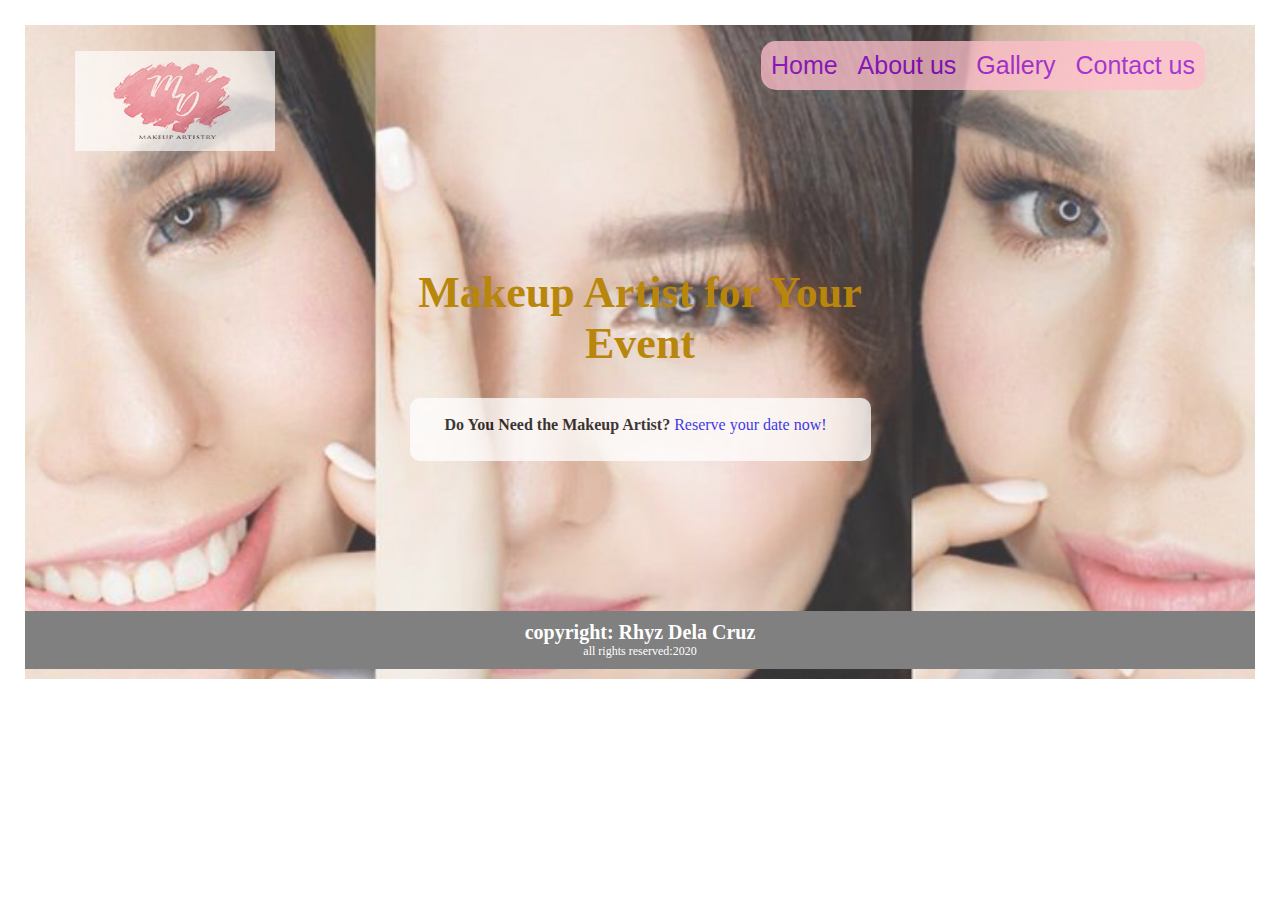
<file: index.html>
<!DOCTYPE html>
<html lang="en">
<head>
    <meta charset="UTF-8">
    <meta author="rhyz dela cruz">
    <meta name="viewport" content="width=device-width, initial-scale=1.0">
    <meta http-equiv="X=UA=Compatible" content="ie=edge">
    
    
    <link rel="stylesheet" href="css/style.css">
    <link rel="shortcut icon" href="images/logo.ico">
    
    <title>MD | Be the best version of you</title>
    
    <style>
    
    @media screen and (max-width: 768px){
        ul {
    list-style-type: none;
    padding-right: 50px;
        width: 300px;}
        
        .headfront {
    width: 450px;
    margin: 0 30px;
    margin-top: 100px;}
    
        body{margin: 0;}
        
        .background {
    background-size: 150% 500px;
    padding-bottom: 10px;
    margin-bottom: 10px;}
       
        
        .boxedfront {
    padding-top: 1px;
    width: 451px;
    margin: 0 25px;
    background-color: #ffffff;
    border-radius: 10px;
    padding-bottom: 10px;
    padding-left: 10px;
    line-height: 20px;
    display: block;
    margin-bottom: 150px;
    opacity: 75%;
}
        .footer p {
    text-align: left;
    background-color: gray;
    color: white;
    margin: 0;
    padding: 10px;
    font-size: 10px;
}
        
}    
    
    </style>
   
</head>
<body>
  <div class="background">
   <div class="navigator">
<!--   create dropdown for gallery-->
  <nav> 
   <ul>
        <li style="opacity: 65%">
            <a href="index.html"><img src="images/cover4.png" height="100" width="200" alt="Logo"></a>
        </li>
 
     <div class="RIGHT">
            <li><a href="index.html">Home</a></li>
        <li><a href="aboutus.html">About us</a></li>
            <li><a href="gallery.html">Gallery</a></li>
            <li><a href="contactus.html">Contact us</a></li>
   
        </div>
    </ul>
   </nav>
    </div>
    
    <div class="headfront">
        <h1 class="head1">Makeup Artist for Your Event</h1>
    </div>
    
    
    
    <div class="boxedfront">
       <div class="insidebox">
           <p><strong> Do You Need the Makeup Artist?</strong> <a href="reservationForm.html">Reserve your date now!</a>
           </p>
       
        </div>
   
         
    </div>
    
    
    
    <div class="footer">
        <footer>
            <p><span class="span1">copyright: Rhyz Dela Cruz</span>
            <br>
            all rights reserved:2020</p>
        </footer>
    </div>
    </div>
       
</body>
</html>
</file>
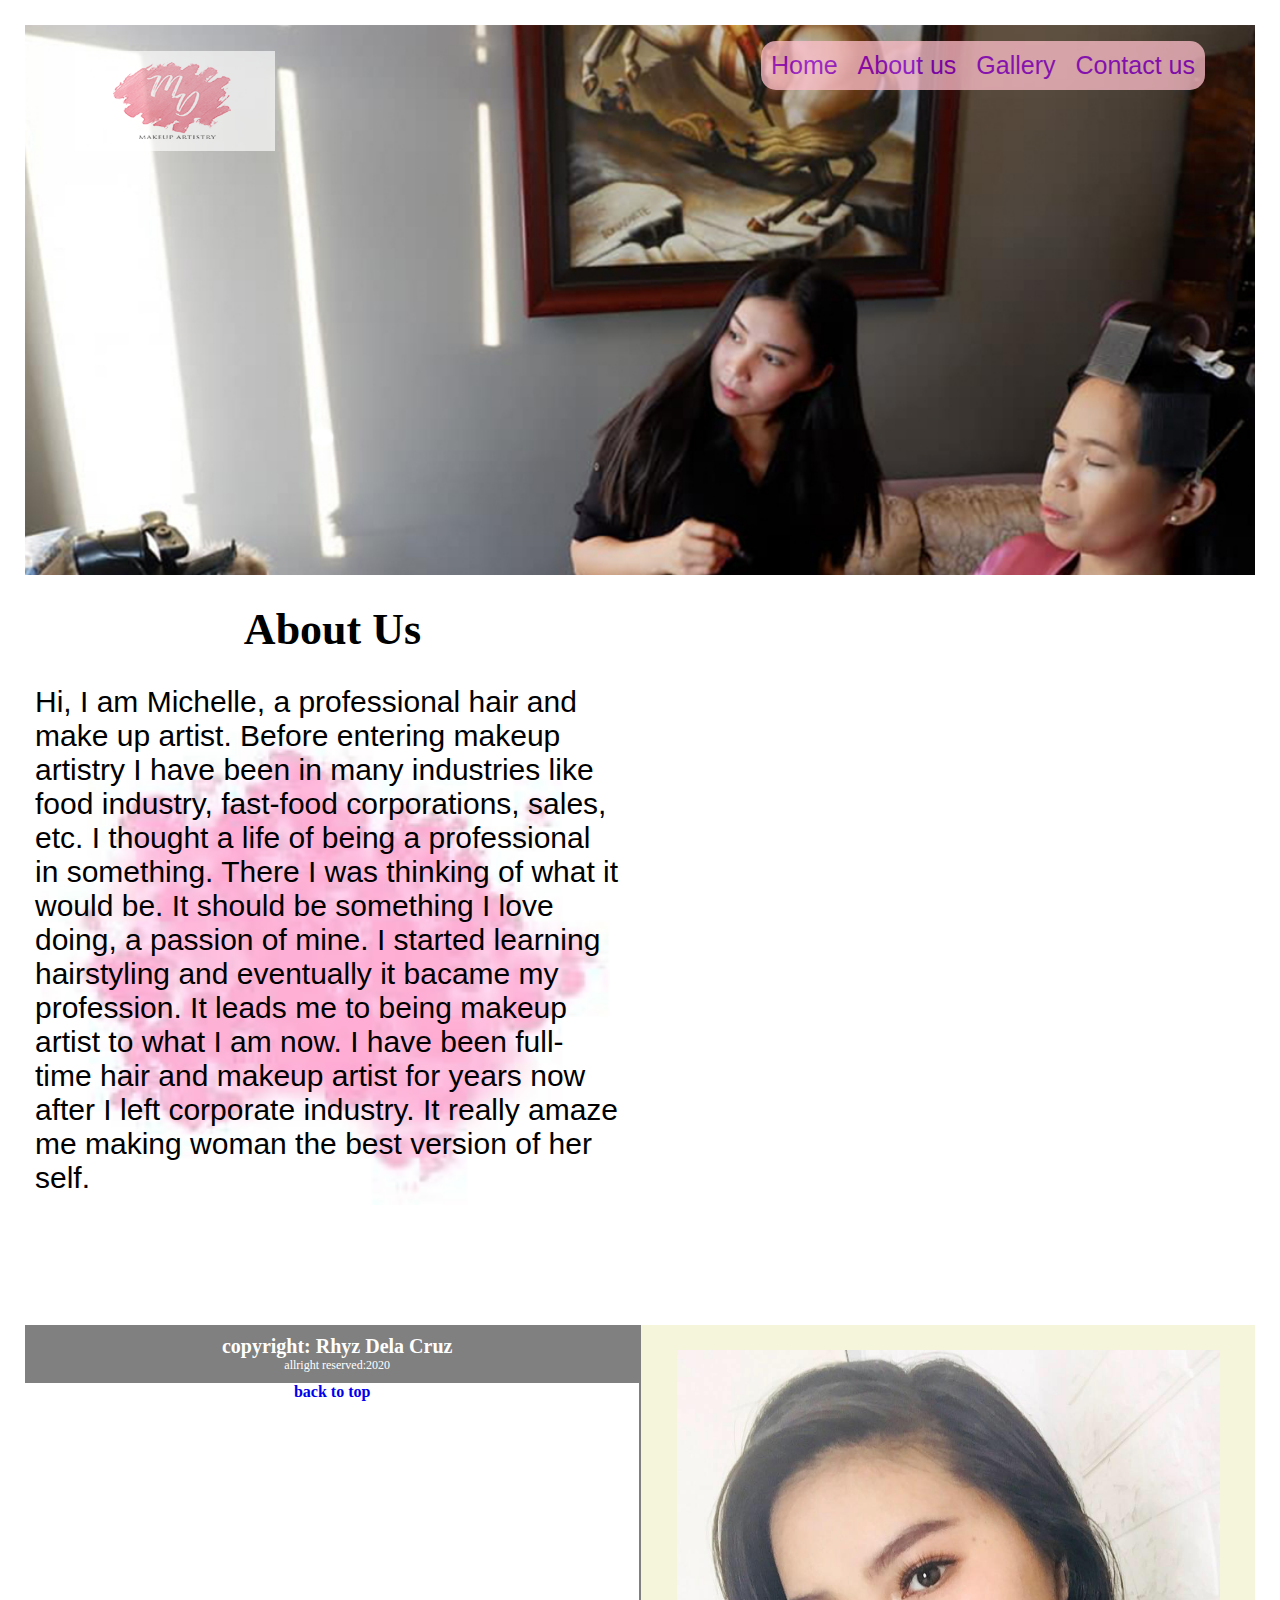
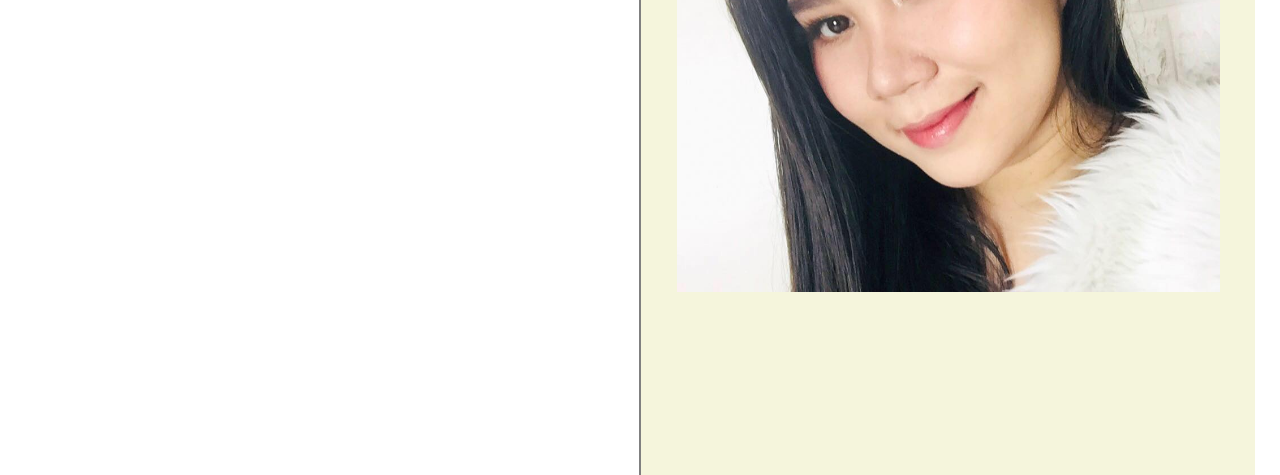
<file: aboutus.html>
<!DOCTYPE html>
<html lang="en">
<head>
    <meta charset="UTF-8">
    <meta author="rhyz dela cruz">
    <meta name="viewport" content="width=device-width, initial-scale=1.0">
    <meta http-equiv="X=UA=Compatible" content="ie=edge">
    
     
     <title>MD | About us</title>
  
    <link rel="stylesheet" href="css/style.css">
   
    <link rel="shortcut icon" href="images/logo.ico">
    <style>
    
        @media screen and (max-width:768px){
            
            .leftside {
    width: 100%;
    height: 100%;
    position: relative;
    float: left;
}
            .rightside {
    float: right;
    width: 100%;
    padding-left: 11px;
    height: 100%;
    background-color: beige;
    position: relative;
}
            
        }
    
    </style>
   
</head>

<body >    
        
        
        <div class="wrapper" id="top">
            <div class="topbg">
     
     <header>
           <div class="navigator  " style="">
   
              <nav> 
               <ul>
                   <li style="opacity: 65%"> <a href="index.html"><img src="images/cover4.png" height="100" width="200" alt="Logo"></a></li>

                    <div class="RIGHT">
                        <li><a href="index.html">Home</a></li>
                        <li><a href="aboutus.html">About us</a></li>
                        <li><a href="gallery.html">Gallery</a></li>
                        <li><a href="contactus.html">Contact us</a></li>
   
                    </div>
        
              </ul>
              </nav>
          </div>
   
     </header>
            </div>
           
            <div class="wrapbottom">
                <div class="leftside" >
                    <section >
   
                       <h1>About Us</h1>
                           <p class="about">Hi, I am Michelle, a professional hair and make up artist. Before entering makeup artistry I have been in many industries like food industry, fast-food corporations, sales, etc. I thought a life of being a professional in something. There I was thinking of what it would be. It should be something I love doing, a passion of mine. I started learning hairstyling and eventually it bacame my profession. It leads me to being makeup  artist to what I am now. I have been full-time hair and makeup artist for years now after I left corporate industry. It really amaze me making woman the best version of her self.</p>
      
                    </section>
                </div>
                
                
                    <section  class="rightside">
            
                          <div>
                           <img src="images/me.jpg" alt="model" style="height: 90%;width: 90%" class="rightimage">
                          </div>
       
                   </section>
              </div>
              
    
      <div class="footer">
         <p><span class="span1">copyright: Rhyz Dela Cruz</span>
           <br>
            allright reserved:2020</p>
      </div>

    </div> 
     
     <p style="margin: 0 auto;text-align: center"><a href="#top" style="text-decoration: none"><strong>back to top</strong></a></p>
     
</body>
</html>
</file>
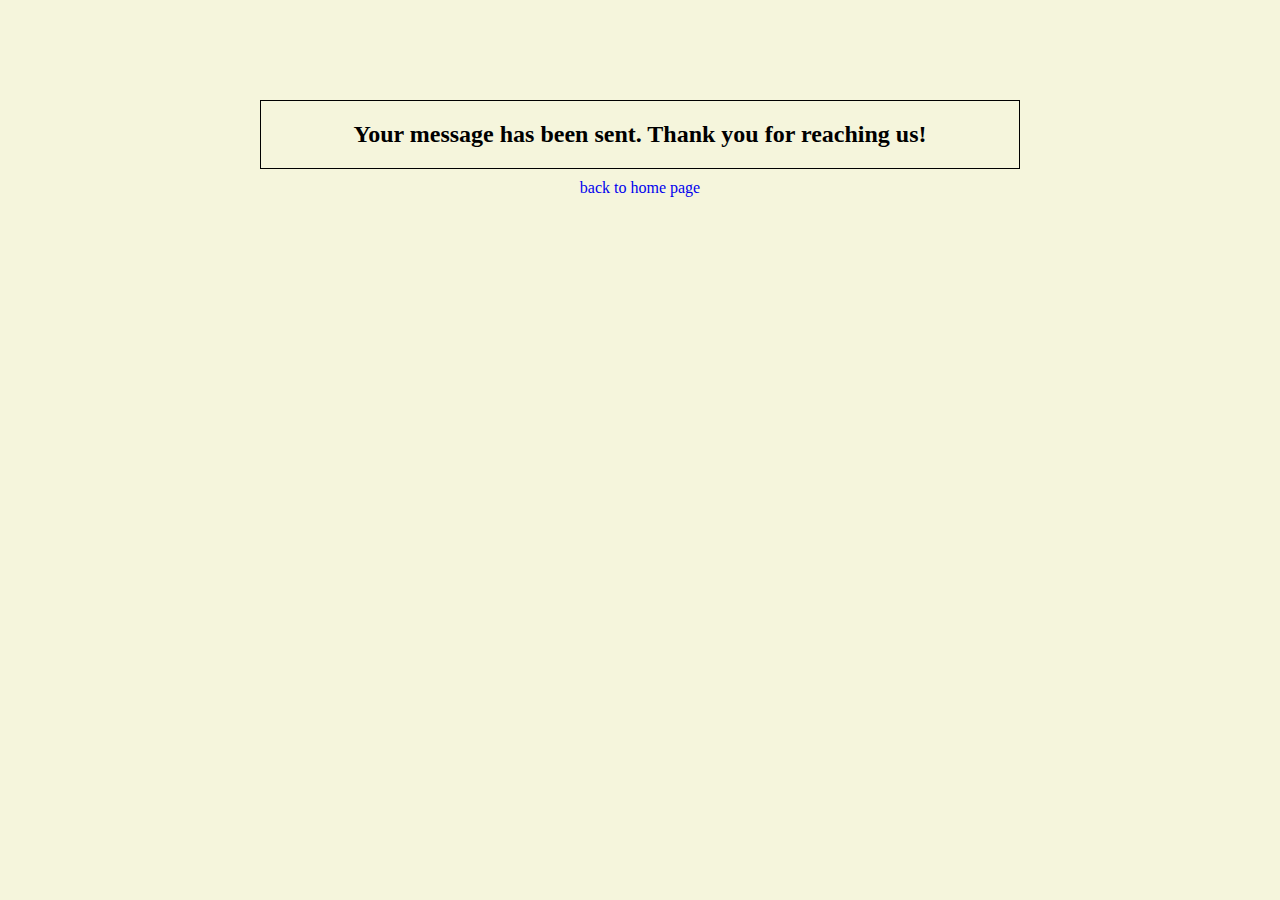
<file: contactdestination.html>
<!DOCTYPE html>
<html lang="en">
<head>
    <meta charset="UTF-8">
    <title>contact | validation</title>
</head>
<body style="background-color: beige">
   <div style="text-align: center;border: 1px solid black;margin: 0 auto;margin-top:100px;width: 60%">
      
          <h2>Your message has been sent. Thank you for reaching us!</h2>
    
   </div>
   
   <p style="text-align: center; margin:0 auto;margin-top: 10px;"><a href="index.html" style="text-decoration: none">back to home page</a></p>

</body>
</html>
</file>
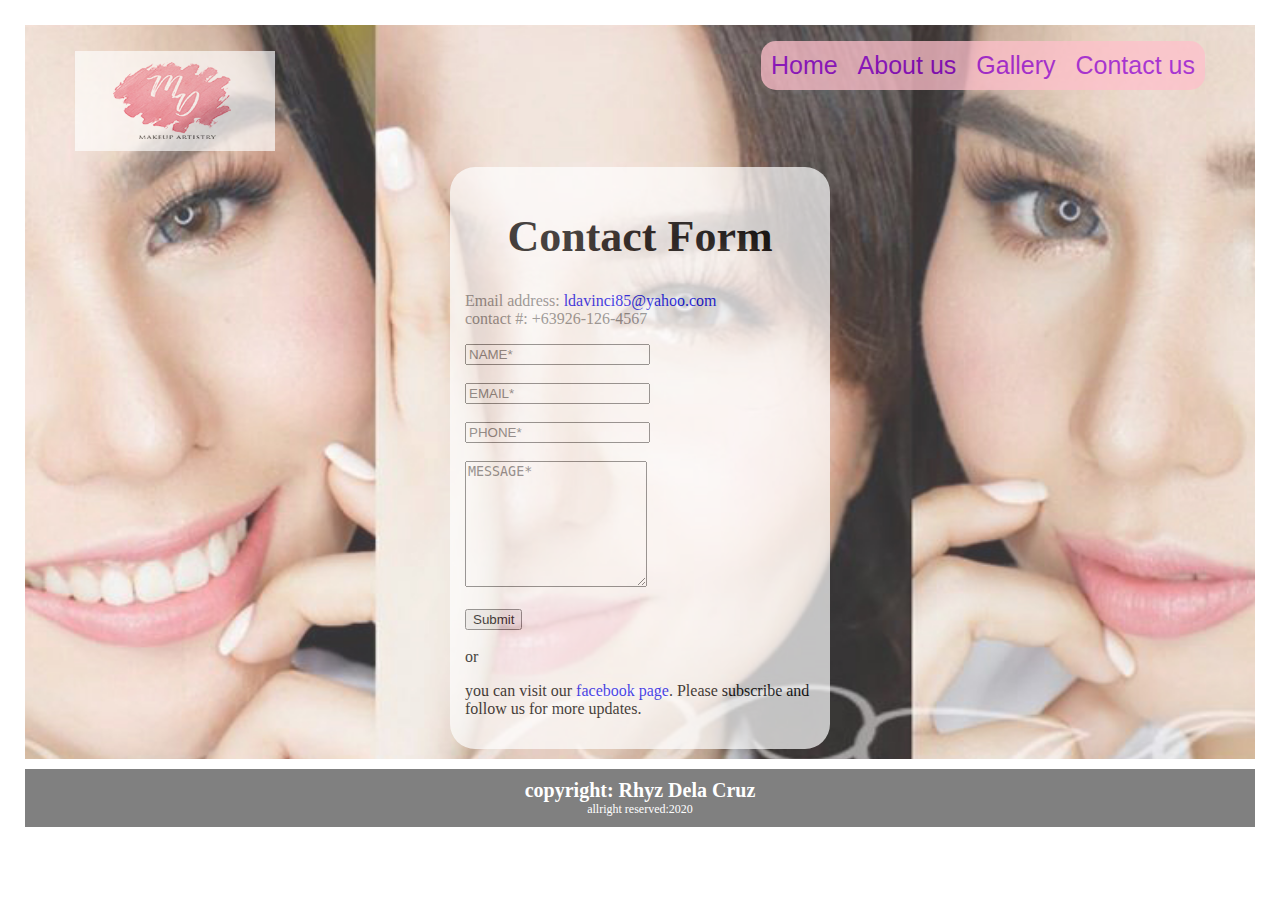
<file: contactus.html>
<!DOCTYPE html>
<html lang="en">
<head>
    <meta charset="UTF-8">
    <title>MD | Contact us</title>
     <meta author="rhyz dela cruz">
    <meta name="viewport" content="width=device-width, initial-scale=1.0">
    <meta http-equiv="X=UA=Compatible" content="ie=edge">
     <link rel="stylesheet" href="css/style.css">
    <link rel="shortcut icon" href="images/logo.ico">
</head>



<body>
  <div class="wrapper">
   <div class="background">
   <div class="navigator">
   
  <nav> 
   <ul>
   <li style="opacity: 65%">
    <a href="index.html"><img src="images/cover4.png" height="100" width="200" alt="Logo"></a>
</li>
   <div class="RIGHT">
    <li><a href="index.html">Home</a></li>
    <li><a href="aboutus.html">About us</a></li>
    <li><a href="gallery.html">Gallery</a></li>
    <li><a href="contactus.html">Contact us</a></li>
    <br>
   
   
        </div>
</ul>
   </nav>
    </div>
<!--    form-->
    <div class="formcontent">
        <h1 class="contactform">Contact Form</h1>
        <div class="subhead">
           <p>Email address:
           <a href="mailto:ldavinci85@yahoo.com">ldavinci85@yahoo.com</a>
           <br>
           contact #: +63926-126-4567
           </p>
            
        </div>
        <form action="contactdestination.html">
            <input required="" name="fields[NAME]" type="text" class="cms-input" value="" placeholder="NAME*">
            <br>
            <br>
            <input required="" name="fields[EMAIL]" type="email" class="cms-input" value="" placeholder="EMAIL*">
            <br>
            <br>
            <input required="" name="fields[PHONE]" type="text" title="09#########" pattern="^[0-9]{11}" class="cms-input" value="" placeholder="PHONE*">
            <br>
            <br>
            <textarea required="" name="fields[MESSAGE]" title="Numeric values only" pattern="^[0-9]*$" rows="8" placeholder="MESSAGE*"></textarea>
            <br>
            <br>
            <input type="submit" class="submit-btn u6697-secondary-text u68-contact-form-fg-color" value="Submit">
            
            
            
        </form>
        <br>
        or
        <p> you can visit our <a href="https://www.facebook.com/RMMRDC" target="_blank">facebook page</a>. Please subscribe and follow us for more updates.</p>
    </div>
    </div>
    <div class="footer">
        <p><span class="span1">copyright: Rhyz Dela Cruz</span>
         <br>
        allright reserved:2020
         </p>
          
      </div>

    </div>
</body>
</html>
</file>
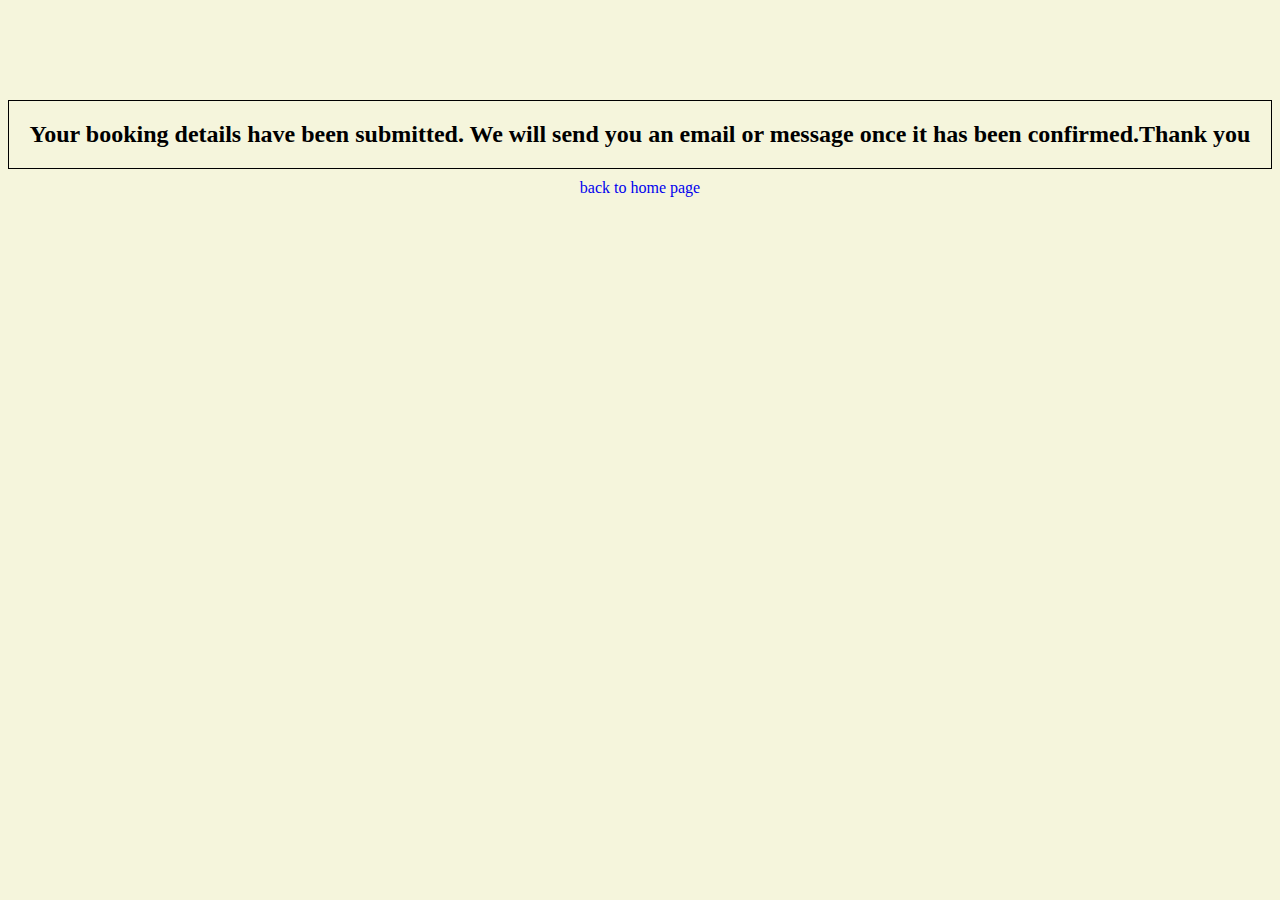
<file: destination.html>
<!DOCTYPE html>
<html lang="en">
<head>
    <meta charset="UTF-8">
    <title>destination form</title>
</head>

<body style="background-color: beige">
   <div style="text-align: center;border: 1px solid black;margin: 0 auto;margin-top:100px;">
        <h2>Your booking details have been submitted. We will send you an email or message once it has been confirmed.Thank you</h2>
    
   </div>
        <p style="text-align: center; margin:0 auto;margin-top: 10px;"><a href="index.html" style="text-decoration: none">back to home page</a></p>
</body>
</html>
</file>
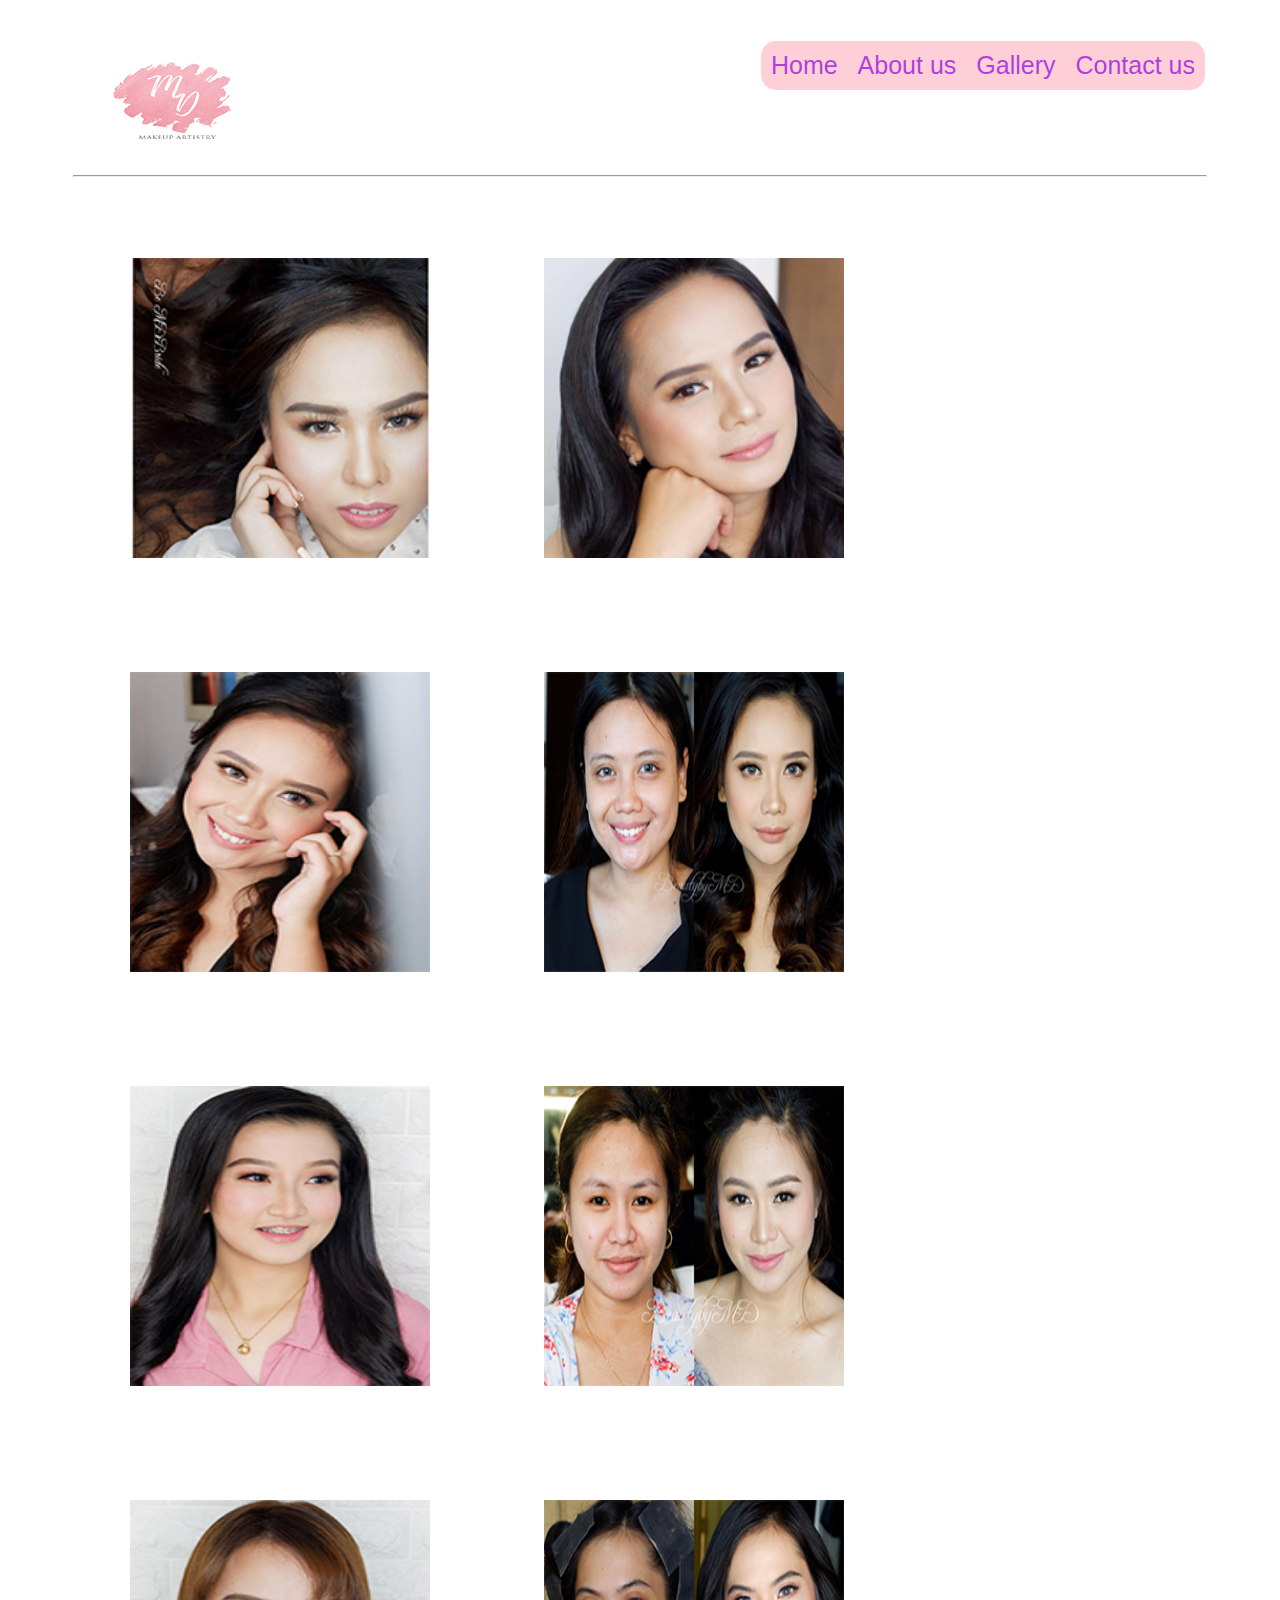
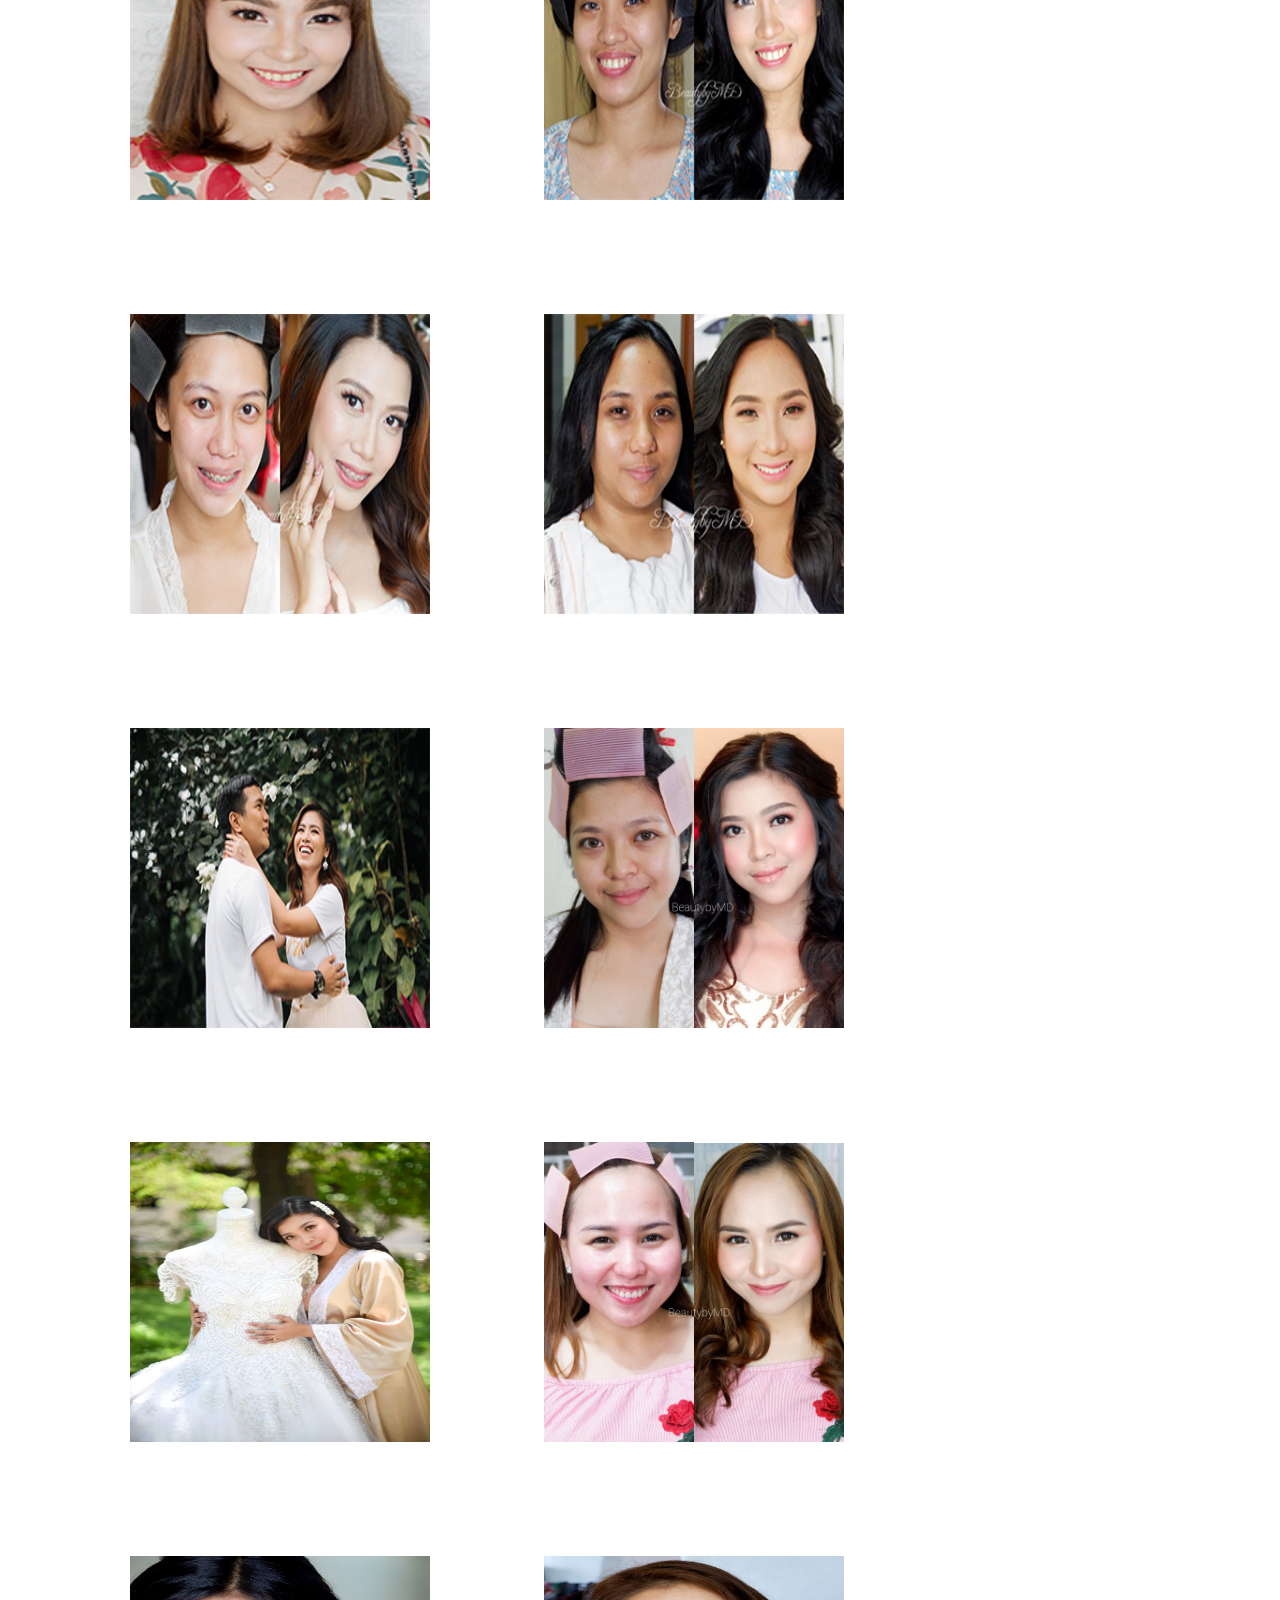
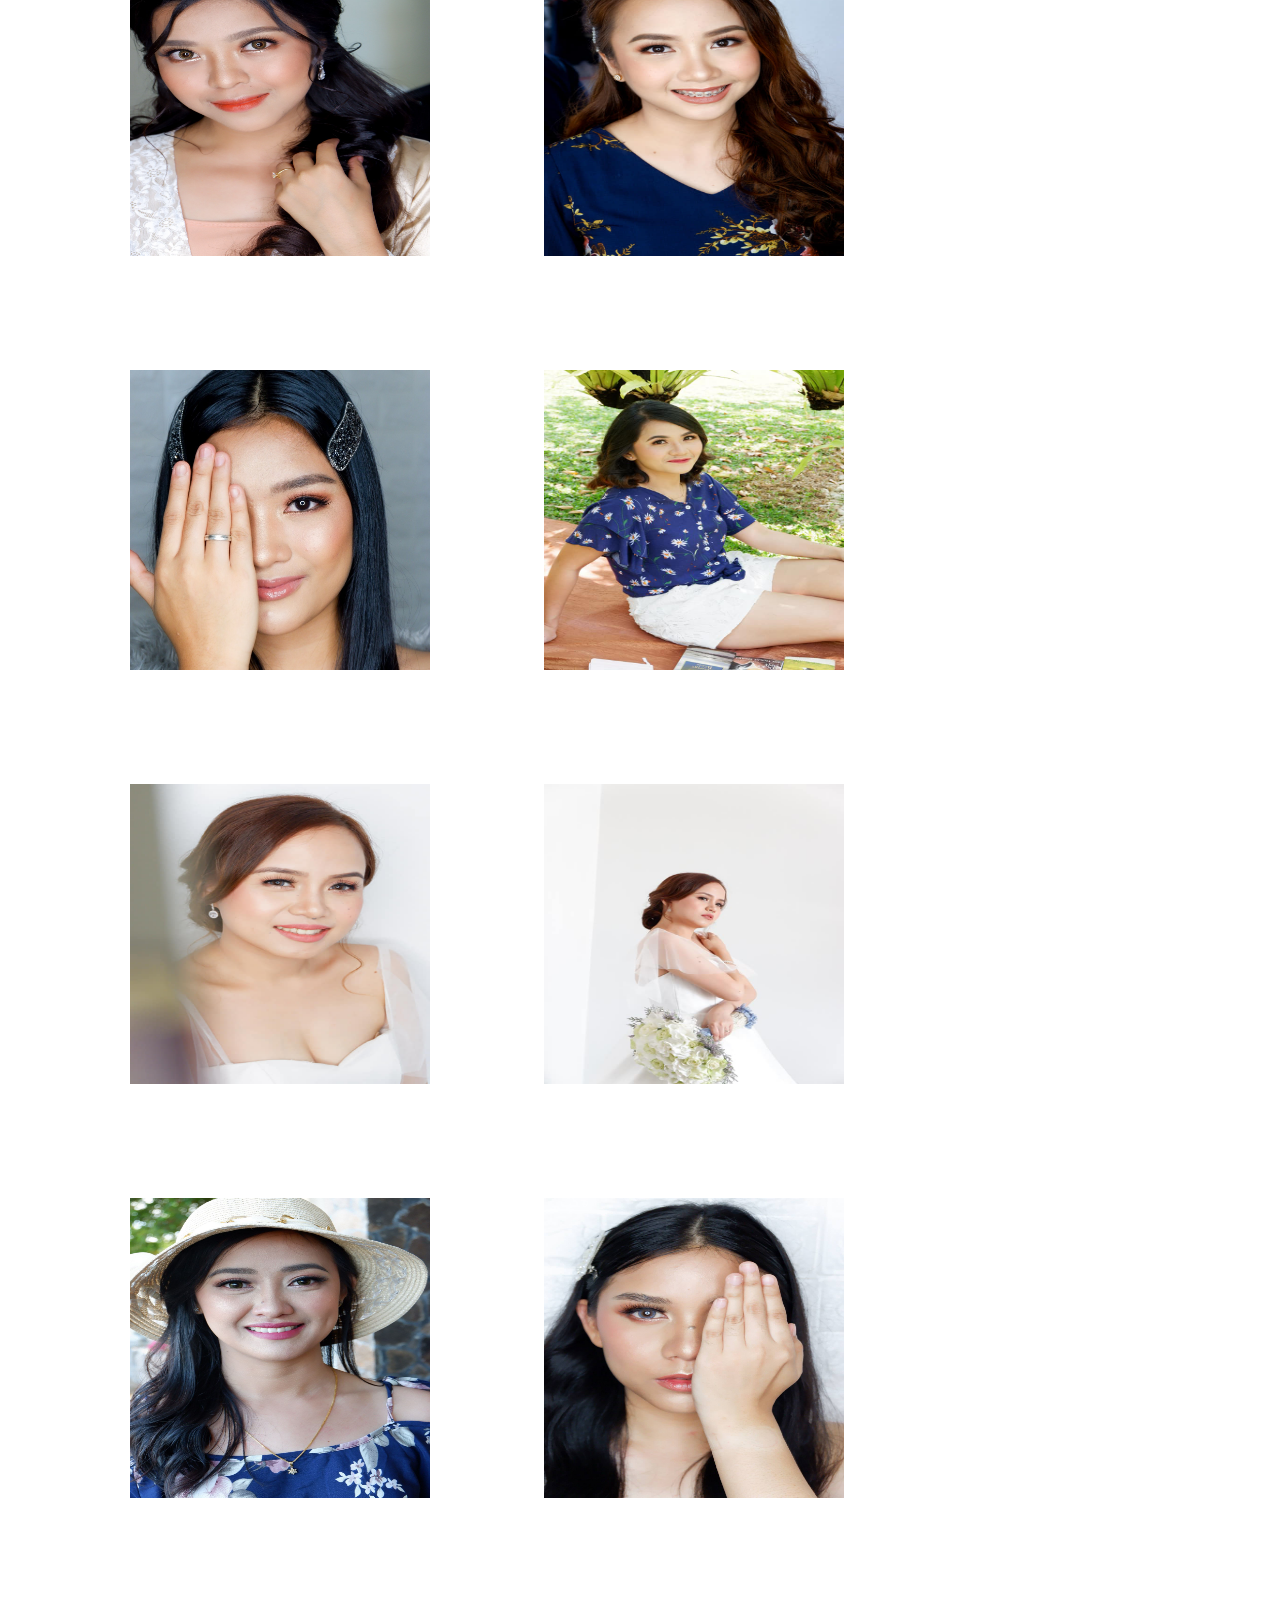
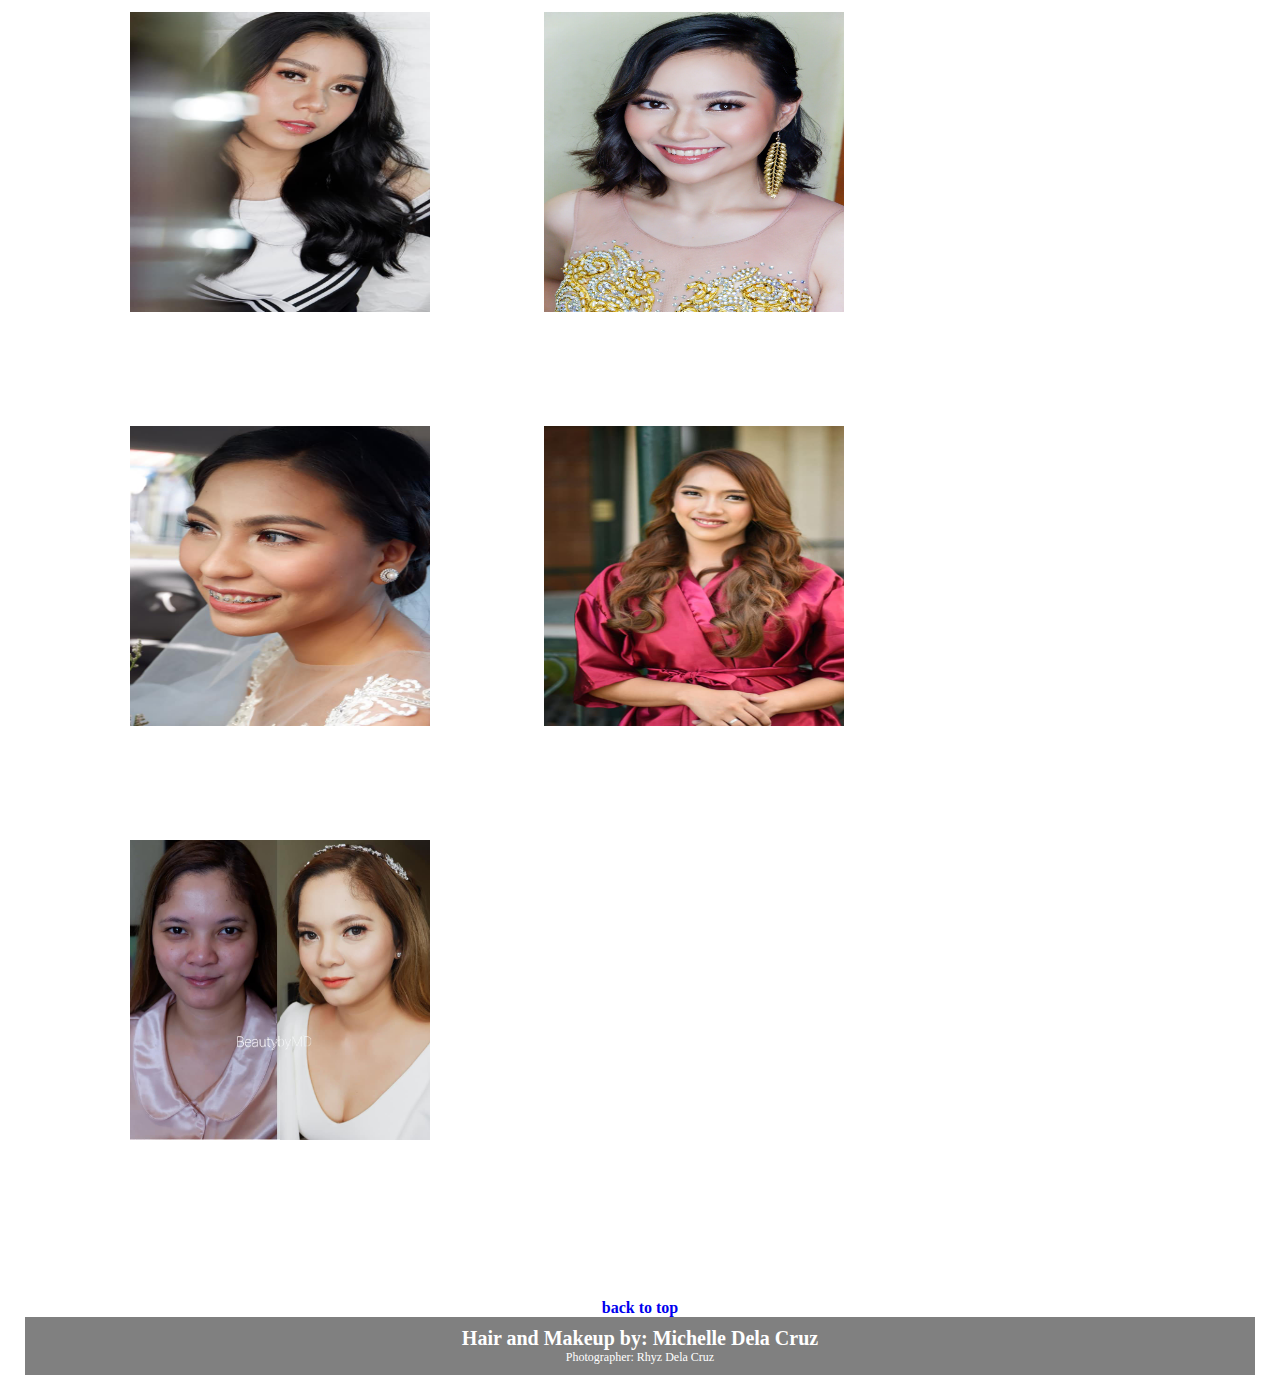
<file: gallery.html>
<!DOCTYPE html>
<html lang="en">
<head>
    <meta charset="UTF-8">
    <meta author="rhyz dela cruz">
    <meta name="viewport" content="width=device-width, initial-scale=1.0">
    <meta http-equiv="X=UA=Compatible" content="ie=edge">
    <title>MD | Be the best version of you</title>
    <link rel="stylesheet" href="css/style.css">
     <link rel="stylesheet" href="css/lightbox.min.css">
   
    <link rel="shortcut icon" href="images/logo.ico">
</head> 
<body>
   <div class="navigator">
   
  <nav> 
   <ul>
   <li style="opacity: 65%">
    <a href="index.html"><img src="images/cover4.png" height="100" width="200" alt="Logo"></a>
</li>
   <div class="RIGHT">
    <li><a href="index.html">Home</a></li>
    <li><a href="aboutus.html">About us</a></li>
    <li><a href="gallery.html">Gallery</a></li>
    <li><a href="contactus.html">Contact us</a></li>
   
        </div>
</ul>
   </nav>
    </div>
    <hr width="92%">
    <br>
<!--    put another gallery per item-->
    <div class="gallery">
    <a href="images/rightimg.jpg" data-lightbox="mygallery">    <img src="images/rightimg_s.jpg" alt=""></a>
    <a href="images/img12.jpg" data-lightbox="mygallery"><img src="images/img12_s.jpg" alt=""></a>
    <a href="images/img4.jpg" data-lightbox="mygallery"><img src="images/img4_s.jpg" alt=""></a>
    <a href="images/img5.jpg" data-lightbox="mygallery"><img src="images/img5_s.jpg" alt=""></a>
    <a href="images/img6.jpg" data-lightbox="mygallery"><img src="images/img6_s.jpg" alt=""></a>
    <a href="images/img7.jpg"data-lightbox="mygallery"><img src="images/img7_s.jpg" alt=""></a>
    <a href="images/img8.jpg"data-lightbox="mygallery"><img src="images/img8_s.jpg" alt=""></a>
    <a href="images/img10.jpg"data-lightbox="mygallery"><img src="images/img10_s.jpg" alt=""></a>
    <a href="images/img11.jpg"data-lightbox="mygallery"><img src="images/img11_s.jpg" alt=""></a>
    <a href="images/img13.jpg"data-lightbox="mygallery"><img src="images/img13_s.jpg" alt=""></a>
    <a href="images/img14.jpg"data-lightbox="mygallery"><img src="images/img14_s.jpg" alt=""></a>
    <a href="images/img15.jpg"data-lightbox="mygallery"><img src="images/img15.jpg" alt=""></a>
    <a href="images/img17.jpg"data-lightbox="mygallery"><img src="images/img17.jpg" alt=""></a>
    <a href="images/img18.jpg"data-lightbox="mygallery"><img src="images/img18.jpg" alt=""></a>
    <a href="images/img19.jpg"data-lightbox="mygallery"><img src="images/img19.jpg" alt=""></a>
    <a href="images/img20.jpg"data-lightbox="mygallery"><img src="images/img20.jpg" alt=""></a>
    <a href="images/img21.jpg"data-lightbox="mygallery"><img src="images/img21.jpg" alt=""></a>
    <a href="images/img22.jpg"data-lightbox="mygallery"><img src="images/img22.jpg" alt=""></a>
    <a href="images/img23.jpg"data-lightbox="mygallery"><img src="images/img23.jpg" alt=""></a>
    <a href="images/img24.jpg"data-lightbox="mygallery"><img src="images/img24.jpg" alt=""></a>
    <a href="images/img26.jpg"data-lightbox="mygallery"><img src="images/img26.jpg" alt=""></a>
    <a href="images/img27.jpg"data-lightbox="mygallery"><img src="images/img27.jpg" alt=""></a>
    <a href="images/img28.jpg"data-lightbox="mygallery"><img src="images/img28.jpg" alt=""></a>
    <a href="images/img29.jpg"data-lightbox="mygallery"><img src="images/img29.jpg" alt=""></a>
    <a href="images/img30.jpg"data-lightbox="mygallery"><img src="images/img30.jpg" alt=""></a>
    <a href="images/img31.jpg"data-lightbox="mygallery"><img src="images/img31.jpg" alt=""></a>
    <a href="images/img32.jpg"data-lightbox="mygallery"><img src="images/img32.jpg" alt=""></a>
    
   
        
    </div>
    <div>
        <p style="margin: 0 auto;text-align: center"><a href="#top" style="text-decoration: none"><strong>back to top</strong></a></p>
        
    </div>
    
     <div class="footer">
        <p><span class="span1">Hair and Makeup by: Michelle Dela Cruz</span>
         <br>
         Photographer: Rhyz Dela Cruz
         </p>
          
      </div>
    
    
  <script src="js/lightbox-plus-jquery.min.js"></script>   
</body>  
</html>
</file>
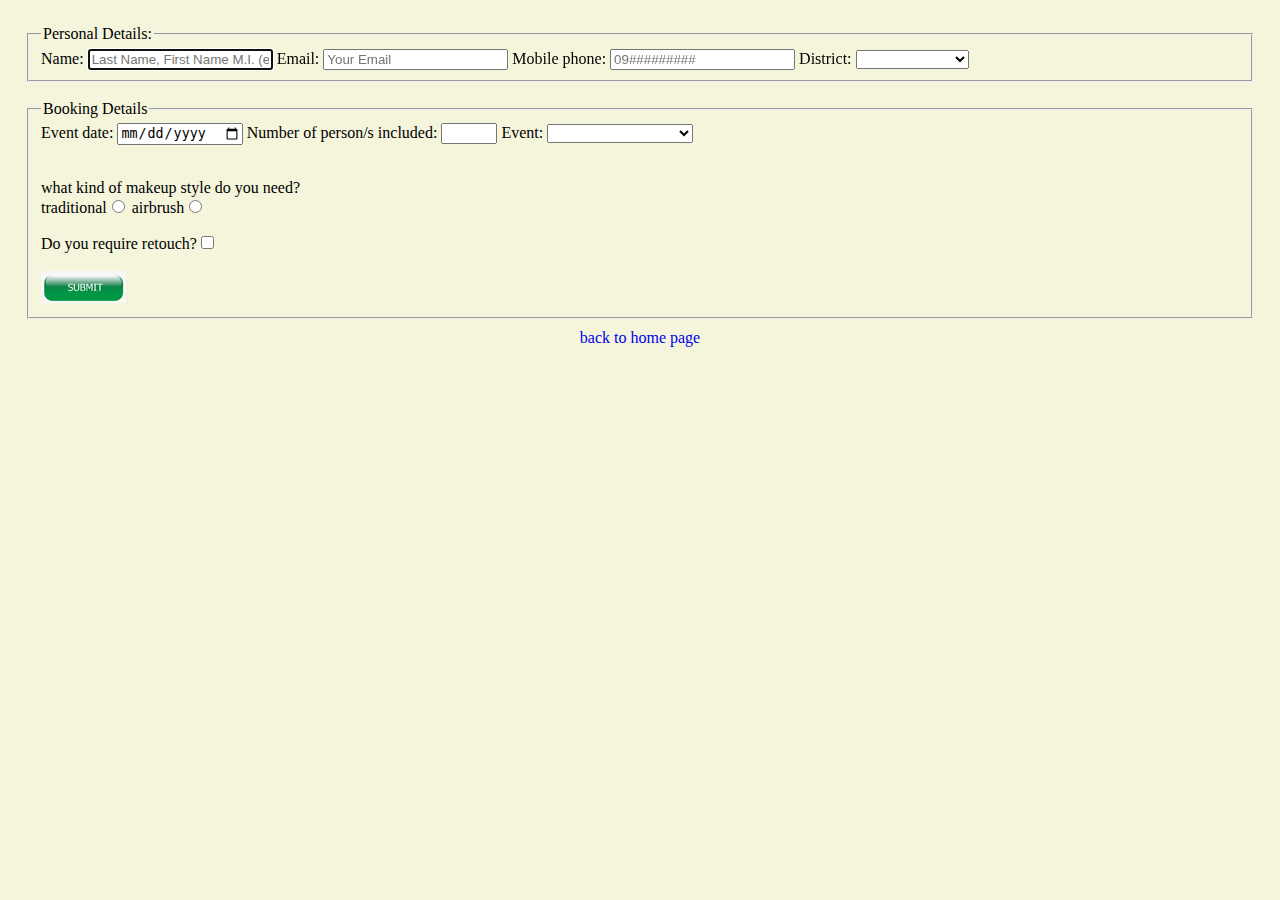
<file: reservationForm.html>
<!DOCTYPE html>
<html lang="en">
<head>
    <meta charset="UTF-8">
    <meta author="rhyz dela cruz">
    <meta name="viewport" content="width=device-width, initial-scale=1.0">
    <meta http-equiv="X=UA=Compatible" content="ie=edge">
    
    <title>MD | Reservation Form</title>  
    
    <link rel="stylesheet" href="css/style.css">
    <link rel="shortcut icon" href="images/logo.ico">
    
    <style>
    
        @media screen and (max-width:768px){
            
            .field1{
                
                width: 65%;
            }
            
            
            .field2{
                
                width: 65%;
            }
            .form{
                
                margin: 0 auto;
            }
            .p{
                
                text-align:left;margin: 0 auto;margin-top: 10px;width:60%;
            }
        }
        
        
        
    
    </style>
    
</head>
    <body style="background-color: beige">
       <form class="form" action="destination.html" method="GET">

          <fieldset class="field1">
          <legend>Personal Details:</legend>
          <label for="name">Name:</label> <input type="text" name="username" id="name" required autofocus placeholder="Last Name, First Name M.I. (ext.)" pattern="[a-zA-Z ]{2,}[,]{1}[a-zA-Z ]{2,}[a-zA-Z. ]{1,2}[ a-zA-Z .]{0,3}" title="Last Name, First Name M.I. (ext.)">
          <label for="email">Email:</label> <input type="text" name="email" id="email" required placeholder="Your Email" pattern="[a-zA-Z0-9@_]{3,}[.]{1}[a-zA-Z]{2,}" title="Please enter a valid email address">
          <label for="phone">Mobile phone:</label> <input type="tel" name="phone" id="phone" required placeholder="09#########" pattern="[0-9]{11}" title="please enter in a phone number in this format 09#########">
          <label for="DISTRICT">District: </label><select name="Distric" id="DISTRICT" required>
           <option value=""> </option>
           <option value="NCR">NCR</option>
           <option value="CALABARZON">CALABARZON</option>
           <option value="MIMAROPA">MIMAROPA</option>
           </select>
           </fieldset>
               <br>
       
          
          <fieldset class="field2">
           <legend>Booking Details</legend>
           <label for="date">Event date: </label><input type="date" name="date" id="" min="2020-12-18">
           <label for="numberOfPerson">Number of person/s included: </label><input  style="text-align: center;"type="number" name="numberOfPerson" min="1" max="10">
            <label for="event">Event: </label><select name="event" id="event" required>
           <option value=""> </option>
           <option value="wedding">Wedding</option>
           <option value="prenup">Pre-nuptial</option>
           <option value="weddingPrenup">Wedding and prenup</option>
           <option value="birthday">Birthday</option>
           <option value="pageant">Pageant</option>
           <option value="casual">Casual</option>
           </select>
           <br>
           <br>
           <p> what kind of makeup style do you need?<br>
           <label for="makeup">traditional</label><input type="radio" name="makeup" value="traditional" id="">
           <label for="makeup">airbrush</label><input type="radio" name="makeup" value="airbrush" id="">
           </p>
           <label for="retouch">Do you require retouch?</label><input type="checkbox" name="retouch" id="retouch" value="yes" >
           <br>
           <br>
           <input type="image" src="images/submit.jpg" alt="submit">
           
       </fieldset>
       
       
   </form>
   <p class="p"><a href="index.html" style="text-decoration: none">back to home page</a></p>
    
</body>
</html>
</file>
<file: css/style.css>
body
{
    height: 100%;
    margin: 25px;
}
div
{
    display: block;
}
div.gallery a img{
    height: 300px;
    width: 300px;
}

ul
{
    list-style-type: none;
    padding-right: 50px;
   
}

li
{
    float: left;
    font-size: 25px;
    padding: 10px;
    font-family: 'Muli',Arial,Verdana,sans-serif;
    
}

nav ul li a
{
    
    text-decoration: none;
    cursor: pointer;
    color: darkviolet;
    
}


a{
    text-decoration: none;
}


a:active{
    color: yellow;
    
}

a:visited{
    color: purple;
}
a:hover{
    color: red;
}

button
{
    
    background-color: hotpink;
    font-size: 20px;
}


.p{
    text-align: center;margin: 0 auto;margin-top: 10px;
}

.gallery{
    margin: 0 0 100px 50px;padding: 0;
}
.gallery img{
    transition: 1s;
    padding: 55px;
    width: 200px;
}
.gallery img:hover{
    
    transform: scale(1.1)
}

.navigator
{
    width: 100%;
    margin: 0;
    overflow: hidden;
    
    padding-right: 20px;
    margin-right: 10px;
}
.contactform{
    font-size: px;
    text-align: center;
}
.formcontent{
    display: block;
    
    width: 350px;
    margin:0 auto;
    background-color: white;
    opacity: 70%;
    border-radius: 25px;
    padding: 15px;
}
.span1{
    font-weight: bold;
    font-size: 20px;
}
.subhead{
    color: grey;
}

.background
{
    
    background: url(../images/cover2.jpg)
        no-repeat center fixed;
    background-size: cover;
    padding-bottom: 10px;
    margin-bottom: 10px;
   
    
 
}

.head1{
    color: darkgoldenrod;
    text-align: center;
    
}


.headfront{
    
    width: 500px;margin: 0 auto;margin-top: 100px
}

    
}
.footer{
    height: 10px;
    width: 100%;
}
.footer p{
    text-align: center;
    background-color: gray;
    color: white;
    margin: 0;
    padding: 10px;
    font-size: 12px;
}
.boxedfront
{
    padding-top: 1px;
    width: 451px;
    margin: 0 auto;
    background-color: #ffffff;
    border-radius: 10px;
    padding-bottom: 10px;
    padding-left: 10px;
    line-height: 20px;
    display:block;
    margin-bottom: 150px;
    opacity: 75%
}
.topbg{
    background: url(../images/reenactment.jpg) no-repeat center fixed;
    background-size: cover;
    height: 550px;
}
.wrapbottom{
    width: 100%;
    height: 750px;
}

.insidebox
{
   margin-left: 25px; 
    
}


.RIGHT{
    
    float: right;
    background-color: pink;
    opacity: 75%;
    border-radius: 15px;
}



.RIGHT a:hover{
    
    border-bottom: 2px solid #ffffff;
    padding-bottom: 5px;
}


.leftside
{
    width: 50%;
    height:100%;
   position: relative;
    float: left;

    
    
}
.about{
    position: relative;
    width: 95%;
       font-size: 30px;
    padding: 0 0 10px 10px;
    background: url(../images/pinksplash.jpg) no-repeat center;
    
    background-size: cover;
   font-family: 'Open Sans', sans-serif;
    
}

h1{
    
     text-align: center;
    font-size: 44px;
}
.rightside
{
 
    float: right;
    width: 49%;
    padding-left: 11px;
    height: 100%;
     border-left: 2px solid gray;  
    background-color: beige;
    position: relative;
    
}

.rightimage{
    
    margin: 25px;
}

.wrapper{
    
    width: 100%;
    height: 100%;
}
</file>
